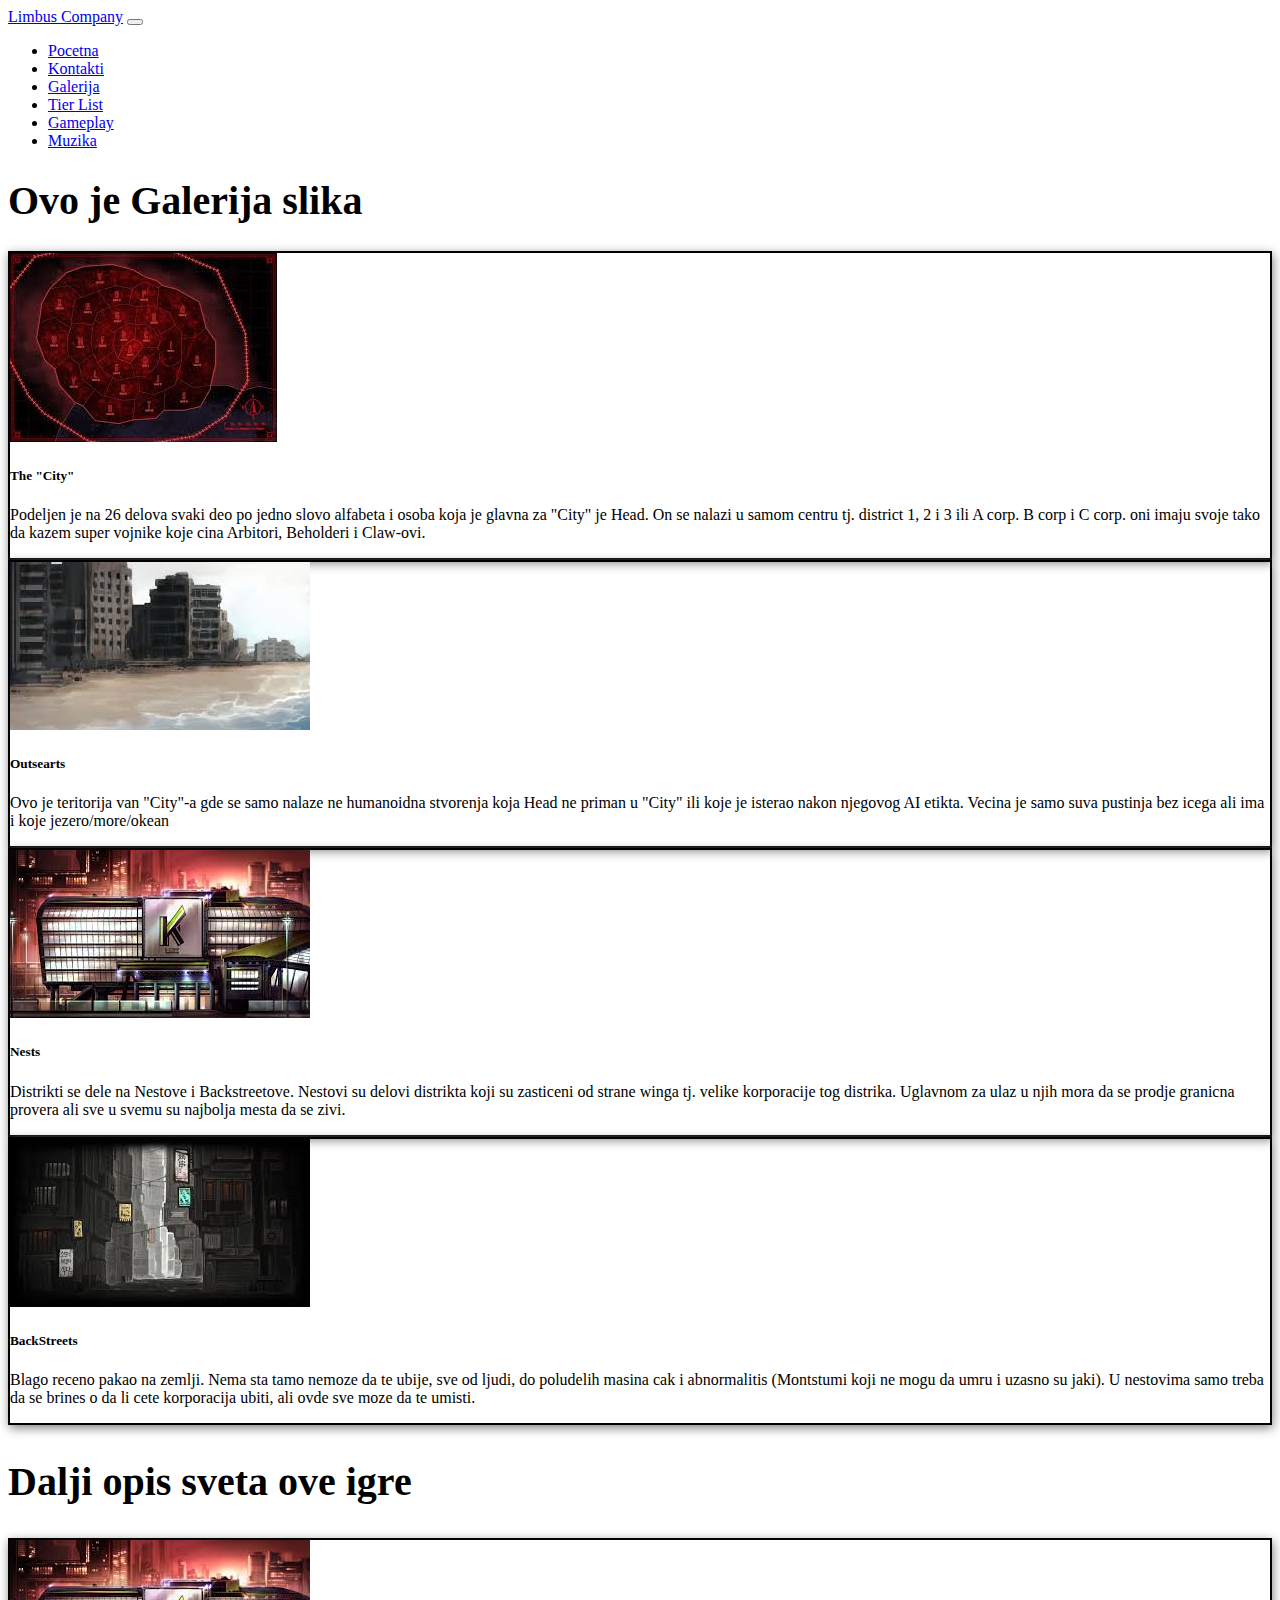
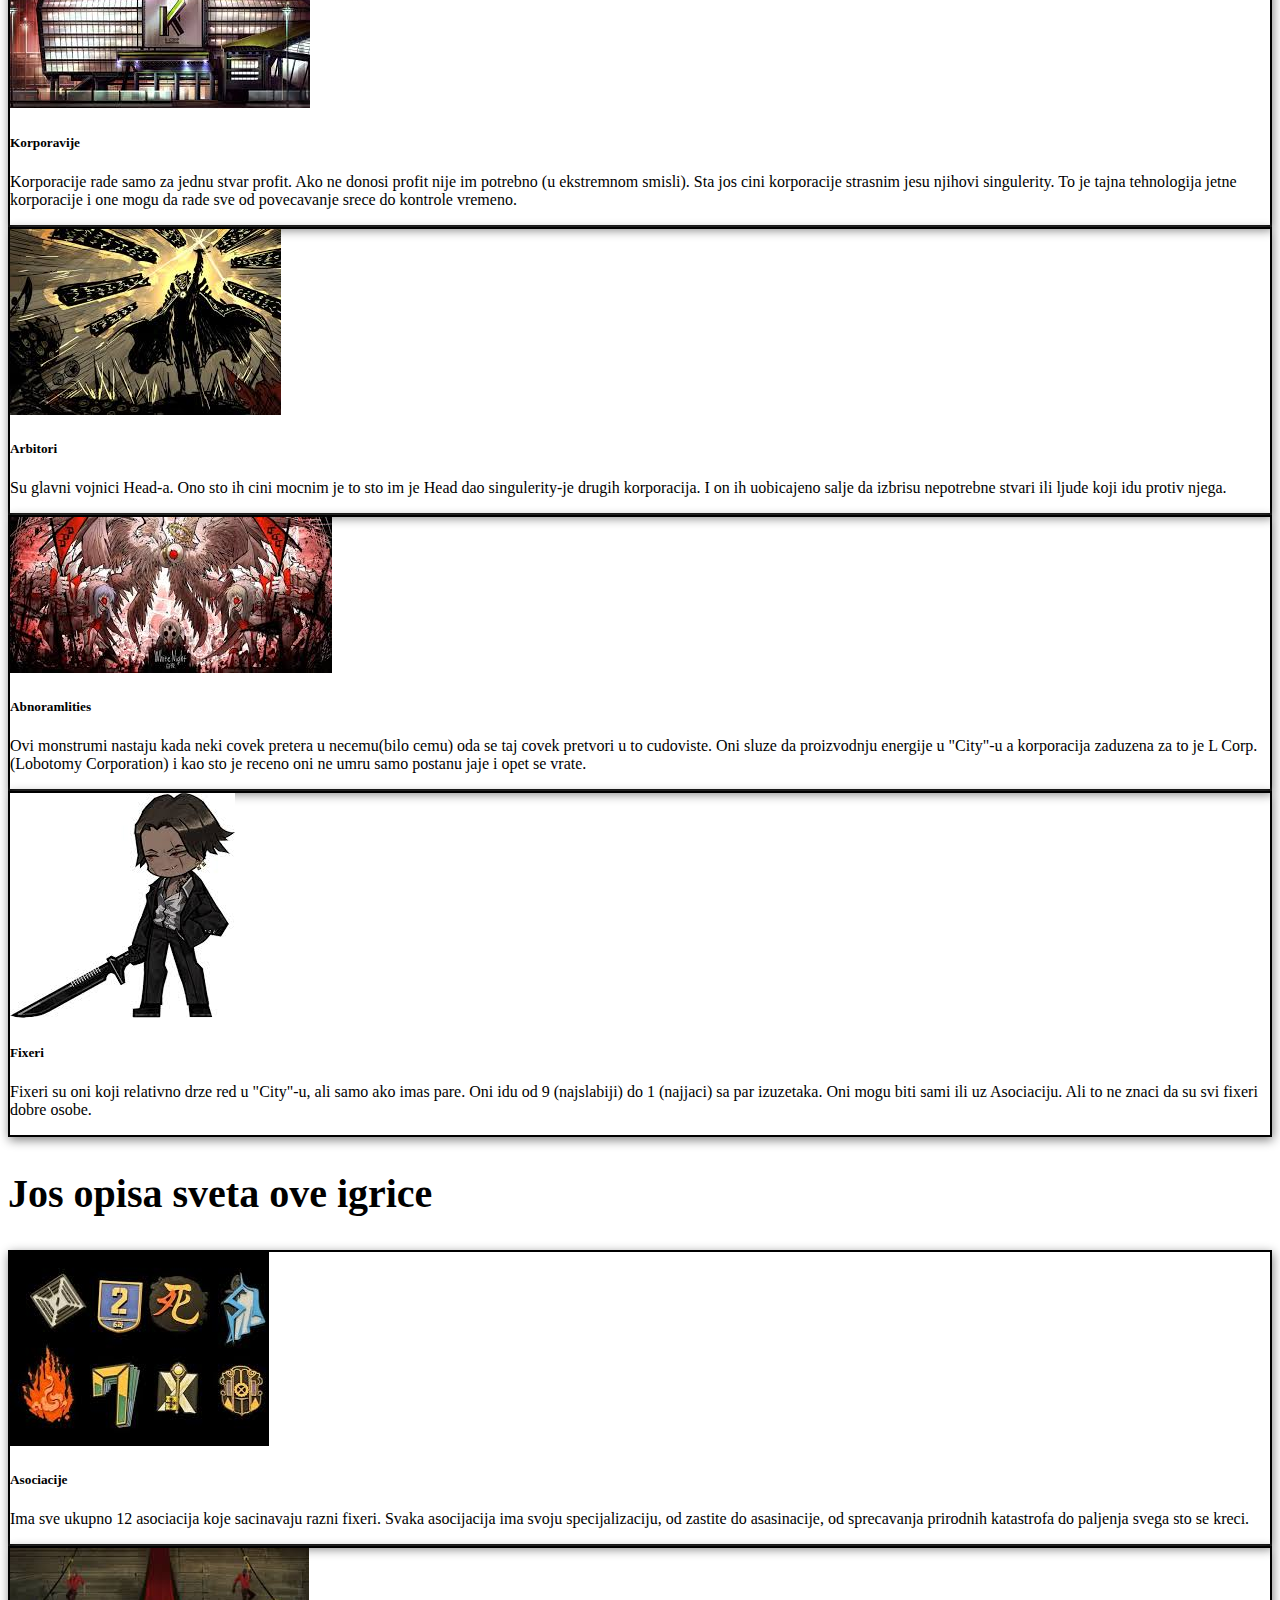
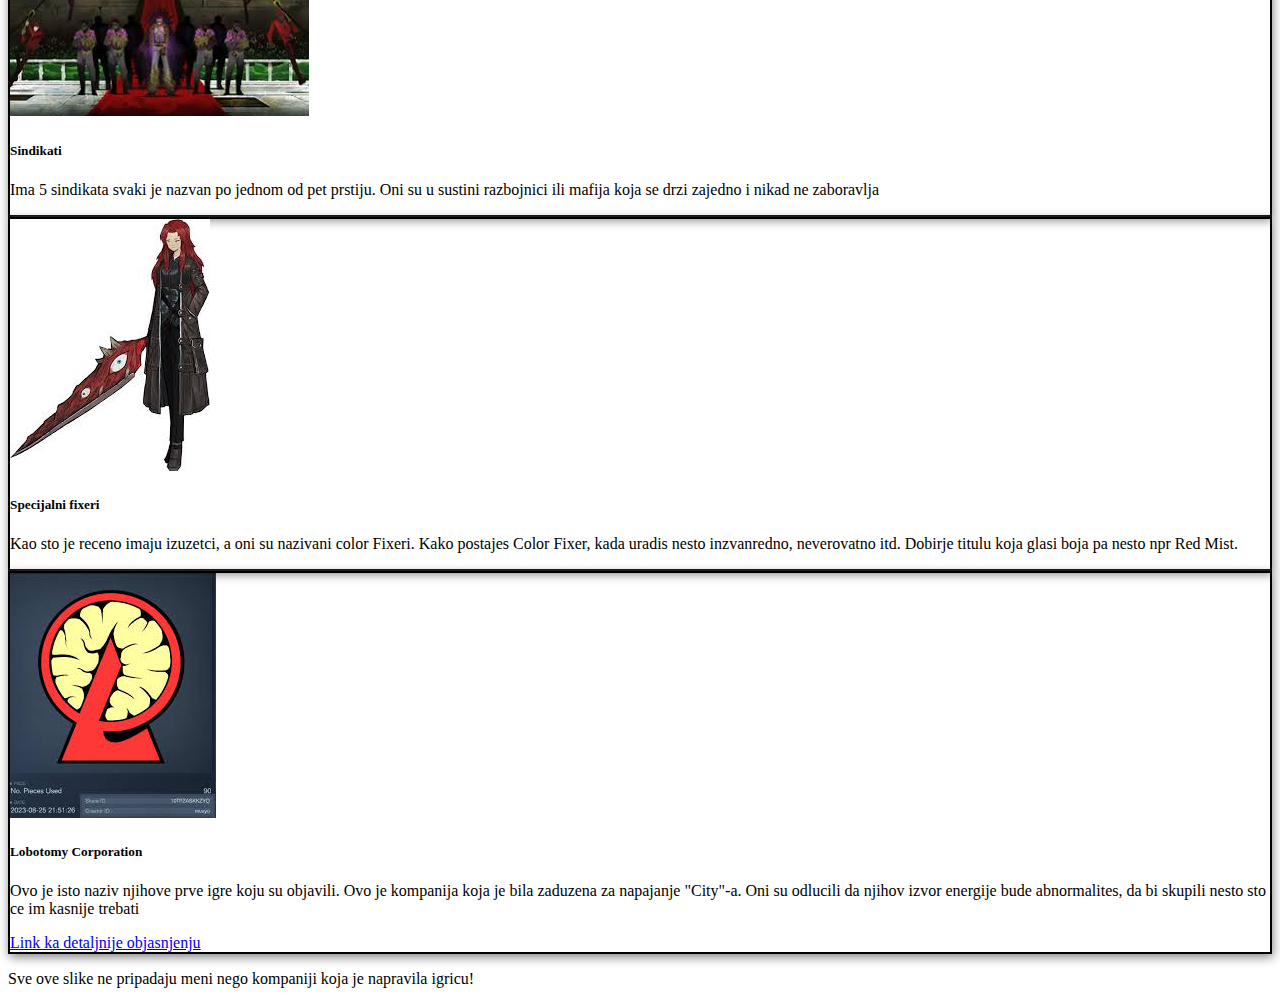
<file: galerija.html>
<!DOCTYPE html>
<html lang="en">
<head>
    <meta charset="UTF-8">
    <meta name="viewport" content="width=device-width, initial-scale=1.0">
    <title>Galerija</title>
    <link href="https://cdn.jsdelivr.net/npm/bootstrap@5.3.6/dist/css/bootstrap.min.css" rel="stylesheet" integrity="sha384-4Q6Gf2aSP4eDXB8Miphtr37CMZZQ5oXLH2yaXMJ2w8e2ZtHTl7GptT4jmndRuHDT" crossorigin="anonymous">
    <link rel="stylesheet" href="style.css">
</head>
<body>
<nav class="navbar navbar-expand-lg bg-dark navbar-dark">
  <div class="container text-center">
    <a class="navbar-brand" href="index.html">Limbus Company</a>
    <button class="navbar-toggler" type="button" data-bs-toggle="collapse" data-bs-target="#navbarNav" aria-controls="navbarNav" aria-expanded="false" aria-label="Toggle navigation">
      <span class="navbar-toggler-icon"></span>
    </button>
    <div class="collapse navbar-collapse" id="navbarNav">
      <ul class="navbar-nav text-white ">
        <li class="nav-item">
          <a class="nav-link "  href="index.html">Pocetna</a>
        </li>
        <li class="nav-item">
          <a class="nav-link " href="kontakt.html" >Kontakti</a>
        </li>
        <li class="nav-item">
          <a class="nav-link active" href="galerija.html" aria-current="page">Galerija</a>
        </li>
        <li class="nav-item">
          <a class="nav-link" href="teir.html">Tier List</a>
        </li>
        <li class="nav-item">
          <a class="nav-link" href="gameplay.html">Gameplay</a>
        </li>
        <li class="nav-item">
          <a class="nav-link" href="bossTeme.html" >Muzika</a>
        </li>
      </ul>
    </div>
  </div>
</nav>
    <header class="text-center mt-5">
      <h1 class="p-3 naslov">Ovo je Galerija slika</h1>
    </header>
    <section class="container p-5">
    <div class="row">
        <div class="col-sm-6 mb-3 mb-sm-0">
            <div class="card okvir-box">
              <img src="slikeGalerija/City.png" alt="City" class="card-img-top">
                <div class="card-body">
                <h5 class="card-title">The "City"</h5>
                <p class="card-text">Podeljen je na 26 delova svaki deo po jedno slovo alfabeta i osoba koja je glavna za "City" je Head. On se nalazi u samom centru tj. district 1, 2 i 3 ili A corp. B corp i C corp. oni imaju svoje tako da 
                  kazem super vojnike koje cina Arbitori, Beholderi i Claw-ovi.
                </p>
                </div>
            </div>
        </div>
        <div class="col-sm-6">
            <div class="card okvir-box">
              <img src="slikeGalerija/Out.png" alt="Out" class="card-img-top">
                <div class="card-body">
                <h5 class="card-title">Outsearts</h5>
                <p class="card-text">Ovo je teritorija van "City"-a gde se samo nalaze ne humanoidna stvorenja koja Head ne priman u "City" ili koje je isterao nakon njegovog AI etikta. Vecina je samo suva pustinja bez icega ali ima i koje
                   jezero/more/okean</p>
                </div>
            </div>
        </div>
        <div class="col-sm-6 mt-5">
            <div class="card okvir-box">
              <img src="slikeGalerija/Nest.png" alt="Nest" class="card-img-top">
                <div class="card-body">
                <h5 class="card-title">Nests</h5>
                <p class="card-text">Distrikti se dele na Nestove i Backstreetove. Nestovi su delovi distrikta koji su zasticeni od strane winga tj. velike korporacije tog distrika. Uglavnom za ulaz u njih mora da se prodje granicna provera
                  ali sve u svemu su najbolja mesta da se zivi.
                </p>
                </div>
            </div>
        </div>
        <div class="col-sm-6 mt-5">
            <div class="card okvir-box">
              <img src="slikeGalerija/Back.png" alt="Back" class="card-img-top">
                <div class="card-body">
                <h5 class="card-title">BackStreets</h5>
                <p class="card-text">Blago receno pakao na zemlji. Nema sta tamo nemoze da te ubije, sve od ljudi, do poludelih masina cak i abnormalitis (Montstumi koji ne mogu da umru i uzasno su jaki). U nestovima samo treba da se brines 
                  o da li cete korporacija ubiti, ali ovde sve moze da te umisti.
                </p>
                </div>
            </div>
        </div>
    </div>
    </section>
    <h2 class="text-center naslov">Dalji opis sveta ove igre</h2>
    <section class="container p-5">
    <div class="row">
        <div class="col-sm-6 mb-3 mb-sm-0">
            <div class="card okvir-box">
              <img src="slikeGalerija/Nest.png" alt="Corp" class="card-img-top">
                <div class="card-body">
                <h5 class="card-title">Korporavije</h5>
                <p class="card-text">Korporacije rade samo za jednu stvar profit. Ako ne donosi profit nije im potrebno (u ekstremnom smisli). Sta jos cini korporacije strasnim jesu njihovi singulerity. To je tajna tehnologija jetne korporacije
                  i one mogu da rade sve od povecavanje srece do kontrole vremeno.
                </p>
                </div>
            </div>
        </div>
        <div class="col-sm-6">
            <div class="card okvir-box">
              <img src="slikeGalerija/Arb.png" alt="Arbitori" class="card-img-top">
                <div class="card-body">
                <h5 class="card-title">Arbitori</h5>
                <p class="card-text">Su glavni vojnici Head-a. Ono sto ih cini mocnim je to sto im je Head dao singulerity-je drugih korporacija. I on ih uobicajeno salje da izbrisu nepotrebne stvari ili ljude koji idu protiv njega.</p>
                </div>
            </div>
        </div>
        <div class="col-sm-6 mt-5">
            <div class="card okvir-box">
              <img src="slikeGalerija/Abn.png" alt="Abnormal" class="card-img-top">
                <div class="card-body">
                <h5 class="card-title">Abnoramlities</h5>
                <p class="card-text">Ovi monstrumi nastaju kada neki covek pretera u necemu(bilo cemu) oda se taj covek pretvori u to cudoviste. Oni sluze da proizvodnju energije u "City"-u a korporacija zaduzena za to je L Corp.(Lobotomy Corporation)
                  i kao sto je receno oni ne umru samo postanu jaje i opet se vrate.
                </p>
                </div>
            </div>
        </div>
        <div class="col-sm-6 mt-5">
            <div class="card okvir-box">
              <img src="slikeGalerija/Fixre.png" alt="Fixer" class="card-img-top">
                <div class="card-body">
                <h5 class="card-title">Fixeri</h5>
                <p class="card-text">Fixeri su oni koji relativno drze red u "City"-u, ali samo ako imas pare. Oni idu od 9 (najslabiji) do 1 (najjaci) sa par izuzetaka. Oni mogu biti sami ili uz Asociaciju. Ali to ne znaci da su svi fixeri dobre
                  osobe.
                </p>
                </div>
            </div>
        </div>
    </div>
    </section>
    <h2 class="text-center naslov">Jos opisa sveta ove igrice</h2>
    <section class="container p-5">
    <div class="row">
        <div class="col-sm-6 mb-3 mb-sm-0">
            <div class="card okvir-box">
              <img src="slikeGalerija/Asosiacije.png" alt="Asos" class="card-img-top">
                <div class="card-body">
                <h5 class="card-title">Asociacije</h5>
                <p class="card-text">Ima sve ukupno 12 asociacija koje sacinavaju razni fixeri. Svaka asocijacija ima svoju specijalizaciju, od zastite do asasinacije, od sprecavanja prirodnih katastrofa do paljenja svega sto se kreci.</p>
                </div>
            </div>
        </div>
        <div class="col-sm-6">
            <div class="card okvir-box">
              <img src="slikeGalerija/Sindikati.png" alt="Sindikati" class="card-img-top">
                <div class="card-body">
                <h5 class="card-title">Sindikati</h5>
                <p class="card-text">Ima 5 sindikata svaki je nazvan po jednom od pet prstiju. Oni su u sustini razbojnici ili mafija koja se drzi zajedno i nikad ne zaboravlja</p>
                </div>
            </div>
        </div>
        <div class="col-sm-6 mt-5">
            <div class="card okvir-box">
              <img src="slikeGalerija/Spec.png" alt="Color" class="card-img-top">
                <div class="card-body">
                <h5 class="card-title">Specijalni fixeri</h5>
                <p class="card-text">Kao sto je receno imaju izuzetci, a oni su nazivani color Fixeri. Kako postajes Color Fixer, kada uradis nesto inzvanredno, neverovatno itd. Dobirje titulu koja glasi boja pa nesto npr Red Mist.</p>
                </div>
            </div>
        </div>
        <div class="col-sm-6 mt-5">
            <div class="card okvir-box">
              <img src="slikeGalerija/LCOrp.png" alt="LCorp" class="card-img-top">
                <div class="card-body">
                <h5 class="card-title">Lobotomy Corporation</h5>
                <p class="card-text">Ovo je isto naziv njihove prve igre koju su objavili. Ovo je kompanija koja je bila zaduzena za napajanje "City"-a. Oni su odlucili da njihov izvor energije bude abnormalites, da bi skupili nesto sto ce im kasnije trebati</p>
                <a href="https://library-of-ruina.fandom.com/wiki/Lobotomy_Corporation" target="_blank" class="btn btn-outline-info">Link ka detaljnije objasnjenju</a>
              </div>
            </div>
        </div>
    </div>
    </section>


    <footer  class="bg-dark text-center text-white p-5">
      <p>Sve ove slike ne pripadaju meni nego kompaniji koja je napravila igricu!</p>
    </footer>

    <script src="https://cdn.jsdelivr.net/npm/bootstrap@5.3.6/dist/js/bootstrap.bundle.min.js" integrity="sha384-j1CDi7MgGQ12Z7Qab0qlWQ/Qqz24Gc6BM0thvEMVjHnfYGF0rmFCozFSxQBxwHKO" crossorigin="anonymous"></script>
    <script src="sajt.js"></script>
</body>
</html>
</file>
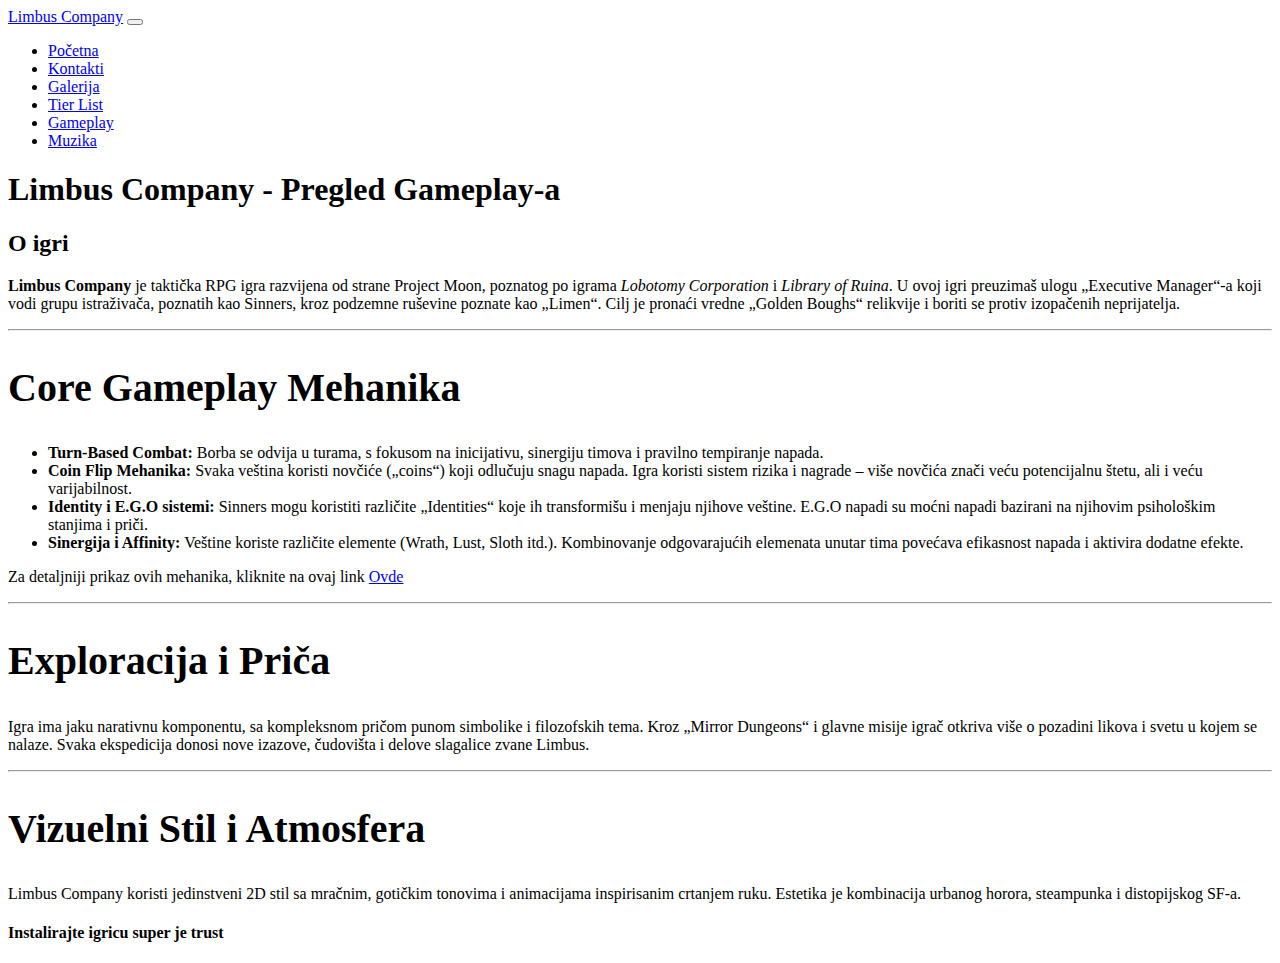
<file: gameplay.html>
<!DOCTYPE html>
<html lang="en">
<head>
    <meta charset="UTF-8">
    <meta name="viewport" content="width=device-width, initial-scale=1.0">
    <title>Gameplay</title>
    <link rel="stylesheet" href="style.css">
    <link href="https://cdn.jsdelivr.net/npm/bootstrap@5.3.6/dist/css/bootstrap.min.css" rel="stylesheet" integrity="sha384-4Q6Gf2aSP4eDXB8Miphtr37CMZZQ5oXLH2yaXMJ2w8e2ZtHTl7GptT4jmndRuHDT" crossorigin="anonymous">
</head>
<body>
<nav class="navbar navbar-expand-lg bg-dark navbar-dark">
  <div class="container text-center">
    <a class="navbar-brand" href="index.html">Limbus Company</a>
    <button class="navbar-toggler" type="button" data-bs-toggle="collapse" data-bs-target="#navbarNav" aria-controls="navbarNav" aria-expanded="false" aria-label="Toggle navigation">
      <span class="navbar-toggler-icon"></span>
    </button>
    <div class="collapse navbar-collapse" id="navbarNav">
      <ul class="navbar-nav text-white ">
        <li class="nav-item">
          <a class="nav-link" href="index.html">Početna</a>
        </li>
        <li class="nav-item">
          <a class="nav-link" href="kontakt.html">Kontakti</a>
        </li>
        <li class="nav-item">
          <a class="nav-link" href="galerija.html">Galerija</a>
        </li>
        <li class="nav-item">
          <a class="nav-link" href="teir.html">Tier List</a>
        </li>
        <li class="nav-item">
          <a class="nav-link active" href="gameplay.html" aria-current="page">Gameplay</a>
        </li>
        <li class="nav-item">
          <a class="nav-link" href="bossTeme.html">Muzika</a>
        </li>
      </ul>
    </div>
  </div>
</nav>
    <header class="text-center text-white bg-dark mt-5 p-3 container">
    <h1>Limbus Company - Pregled Gameplay-a</h1>
  </header>

  <section class="container mt-3">
    <h2>O igri</h2>
    <p><strong>Limbus Company</strong> je taktička RPG igra razvijena od strane Project Moon, poznatog po igrama <em>Lobotomy Corporation</em> i <em>Library of Ruina</em>. U ovoj igri preuzimaš ulogu „Executive Manager“-a koji vodi grupu istraživača, poznatih kao Sinners, kroz podzemne ruševine poznate kao „Limen“. Cilj je pronaći vredne „Golden Boughs“ relikvije i boriti se protiv izopačenih neprijatelja.</p>
  </section>
  <hr>
  <section class="container">
    <h2 class="text-center naslov">Core Gameplay Mehanika</h2>
    <ul>
      <li><strong>Turn-Based Combat:</strong> Borba se odvija u turama, s fokusom na inicijativu, sinergiju timova i pravilno tempiranje napada.</li>
      <li><strong>Coin Flip Mehanika:</strong> Svaka veština koristi novčiće („coins“) koji odlučuju snagu napada. Igra koristi sistem rizika i nagrade – više novčića znači veću potencijalnu štetu, ali i veću varijabilnost.</li>
      <li><strong>Identity i E.G.O sistemi:</strong> Sinners mogu koristiti različite „Identities“ koje ih transformišu i menjaju njihove veštine. E.G.O napadi su moćni napadi bazirani na njihovim psihološkim stanjima i priči.</li>
      <li><strong>Sinergija i Affinity:</strong> Veštine koriste različite elemente (Wrath, Lust, Sloth itd.). Kombinovanje odgovarajućih elemenata unutar tima povećava efikasnost napada i aktivira dodatne efekte.</li>
    </ul>
    <p>Za detaljniji prikaz ovih mehanika, kliknite na ovaj link <a class="btn btn-outline-info" href="https://www.youtube.com/watch?v=HKjDDvweMNs">Ovde</a></p>
  </section>
<hr>
  <section class="container">
    <h2 class="text-center naslov">Exploracija i Priča</h2>
    <p>Igra ima jaku narativnu komponentu, sa kompleksnom pričom punom simbolike i filozofskih tema. Kroz „Mirror Dungeons“ i glavne misije igrač otkriva više o pozadini likova i svetu u kojem se nalaze. Svaka ekspedicija donosi nove izazove, čudovišta i delove slagalice zvane Limbus.</p>
  </section>
<hr>
  <section class="container">
    <h2 class="text-center naslov">Vizuelni Stil i Atmosfera</h2>
    <p>Limbus Company koristi jedinstveni 2D stil sa mračnim, gotičkim tonovima i animacijama inspirisanim crtanjem ruku. Estetika je kombinacija urbanog horora, steampunka i distopijskog SF-a.</p>
  </section>

<footer class="bg-dark text-center text-white p-5">
    <h4>Instalirajte igricu super je trust</h4>
</footer>
    <script src="https://cdn.jsdelivr.net/npm/bootstrap@5.3.6/dist/js/bootstrap.bundle.min.js" integrity="sha384-j1CDi7MgGQ12Z7Qab0qlWQ/Qqz24Gc6BM0thvEMVjHnfYGF0rmFCozFSxQBxwHKO" crossorigin="anonymous"></script>
    <script src="sajt.js"></script>
</body>
</html>
</file>
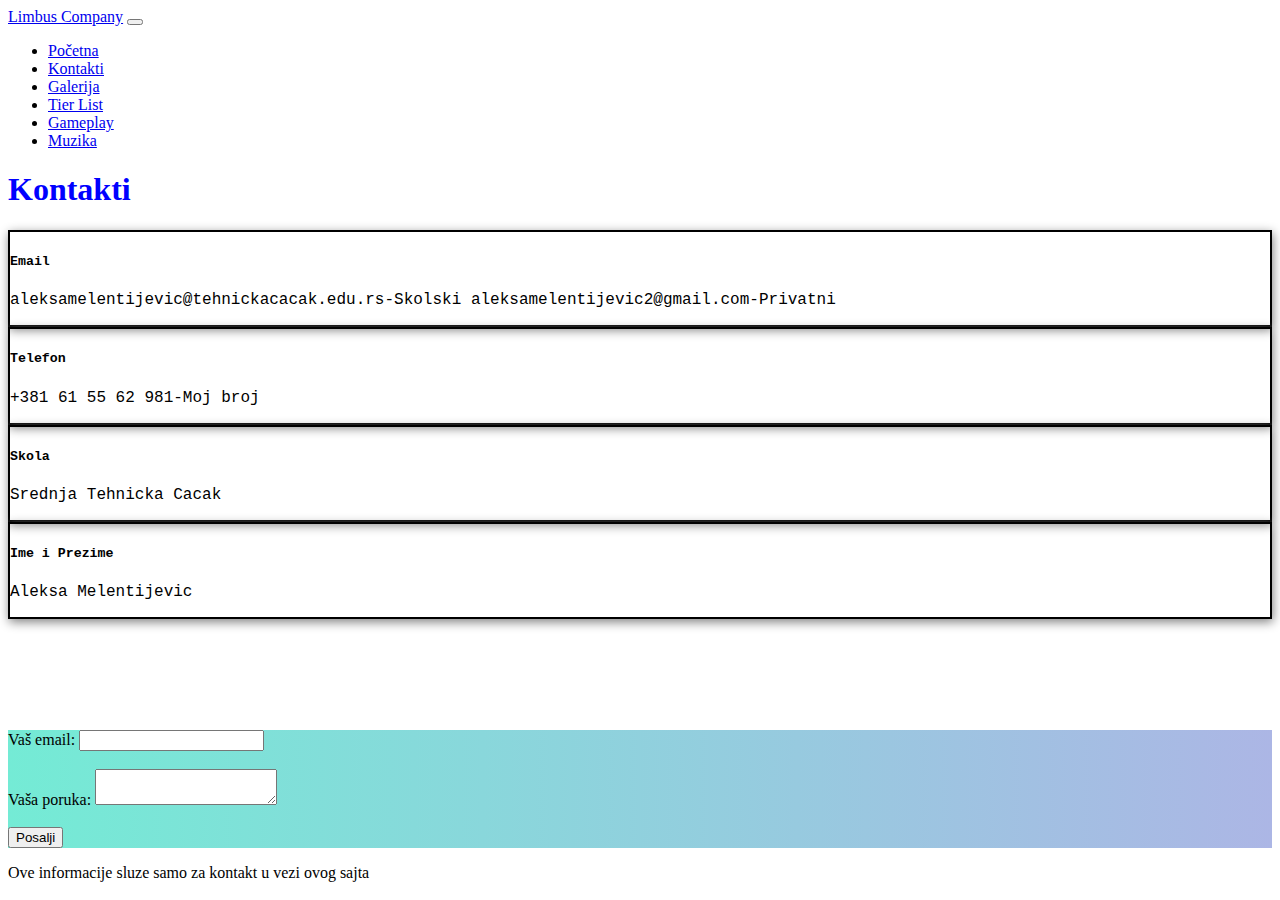
<file: kontakt.html>
<!DOCTYPE html>
<html lang="en">
<head>
    <meta charset="UTF-8">
    <meta name="viewport" content="width=device-width, initial-scale=1.0">
    <title>Kontakt</title>
    <link href="https://cdn.jsdelivr.net/npm/bootstrap@5.3.6/dist/css/bootstrap.min.css" rel="stylesheet" integrity="sha384-4Q6Gf2aSP4eDXB8Miphtr37CMZZQ5oXLH2yaXMJ2w8e2ZtHTl7GptT4jmndRuHDT" crossorigin="anonymous">
    <link rel="stylesheet" href="style.css">
</head>
<body>
    <nav class="navbar navbar-expand-lg bg-dark navbar-dark">
  <div class="container text-center">
    <a class="navbar-brand" href="index.html">Limbus Company</a>
    <button class="navbar-toggler" type="button" data-bs-toggle="collapse" data-bs-target="#navbarNav" aria-controls="navbarNav" aria-expanded="false" aria-label="Toggle navigation">
      <span class="navbar-toggler-icon"></span>
    </button>
    <div class="collapse navbar-collapse" id="navbarNav">
      <ul class="navbar-nav text-white">
        <li class="nav-item">
          <a class="nav-link"  href="index.html">Početna</a>
        </li>
        <li class="nav-item">
          <a class="nav-link active" href="kontakt.html" aria-current="page">Kontakti</a>
        </li>
        <li class="nav-item">
          <a class="nav-link" href="galerija.html">Galerija</a>
        </li>
        <li class="nav-item">
          <a class="nav-link" href="teir.html">Tier List</a>
        </li>
        <li class="nav-item">
          <a class="nav-link" href="gameplay.html">Gameplay</a>
        </li>
        <li class="nav-item">
          <a class="nav-link" href="bossTeme.html" >Muzika</a>
        </li>
      </ul>
    </div>
  </div>
</nav>
    <h1 class="text-center mt-4"  id="KontaktNaslov">Kontakti</h1>
    <section class="container p-5">
    <div class="row" id="kontakt-body">
        <div class="col-sm-6 mb-3 mb-sm-0">
            <div class="card okvir-box">
                <div class="card-body">
                <h5 class="card-title">Email</h5>
                <p class="card-text">aleksamelentijevic@tehnickacacak.edu.rs-Skolski aleksamelentijevic2@gmail.com-Privatni</p>
                </div>
            </div>
        </div>
        <div class="col-sm-6">
            <div class="card okvir-box">
                <div class="card-body">
                <h5 class="card-title">Telefon</h5>
                <p class="card-text">+381 61 55 62 981-Moj broj</p>
                </div>
            </div>
        </div>
        <div class="col-sm-6 mt-5">
            <div class="card okvir-box">
                <div class="card-body">
                <h5 class="card-title">Skola</h5>
                <p class="card-text">Srednja Tehnicka Cacak</p>
                </div>
            </div>
        </div>
        <div class="col-sm-6 mt-5">
            <div class="card okvir-box">
                <div class="card-body">
                <h5 class="card-title">Ime i Prezime</h5>
                <p class="card-text">Aleksa Melentijevic</p>
                </div>
            </div>
        </div>
    </div>
    </section>
    <section class="text-center container unos">
      <form action="https://formspree.io/f/xeokzooe" method="POST">
        <label>
           Vaš email:
          <input type="email" name="email" id="email">
        </label><br><br>
        <label>
            Vaša poruka:
            <textarea name="message" id="poruka"></textarea>
        </label><br><br>
        <button type="submit" onclick="Poruka()">Posalji</button>
      </form>
      <pre id="Ispis"></pre>
    </section>

<footer class="bg-dark text-white text-center p-5">
    <p>Ove informacije sluze samo za kontakt u vezi ovog sajta</p>
</footer>


    <script src="https://cdn.jsdelivr.net/npm/bootstrap@5.3.6/dist/js/bootstrap.bundle.min.js" integrity="sha384-j1CDi7MgGQ12Z7Qab0qlWQ/Qqz24Gc6BM0thvEMVjHnfYGF0rmFCozFSxQBxwHKO" crossorigin="anonymous"></script>
    <script src="sajt.js"></script>
</body>
</html>
</file>
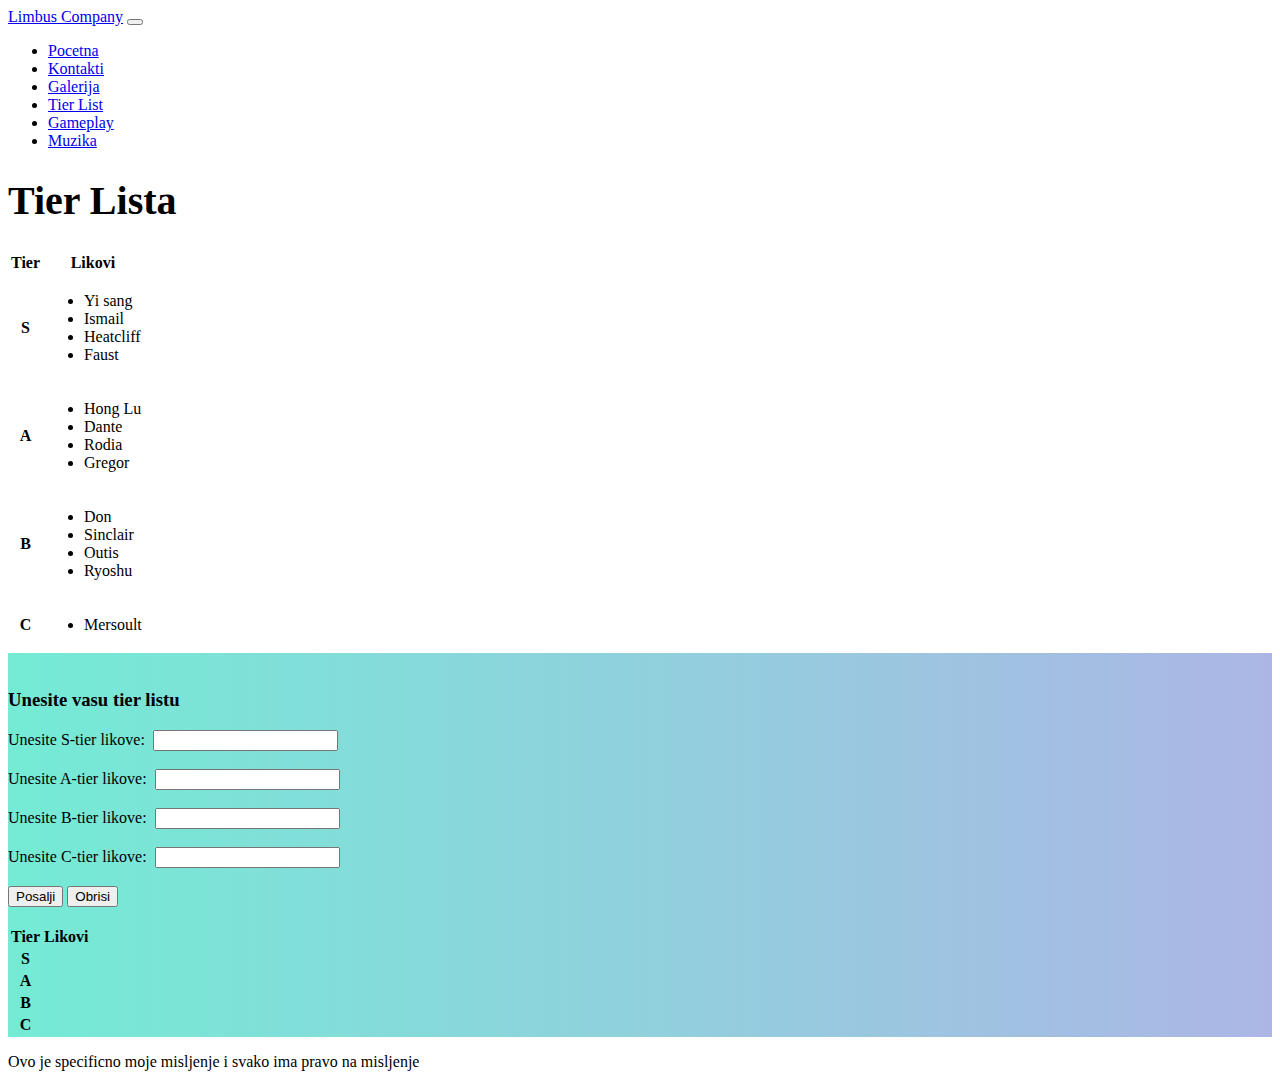
<file: teir.html>
<!DOCTYPE html>
<html lang="en">
<head>
    <meta charset="UTF-8">
    <meta name="viewport" content="width=device-width, initial-scale=1.0">
    <title>Tier Lista</title>
    <link href="https://cdn.jsdelivr.net/npm/bootstrap@5.3.6/dist/css/bootstrap.min.css" rel="stylesheet" integrity="sha384-4Q6Gf2aSP4eDXB8Miphtr37CMZZQ5oXLH2yaXMJ2w8e2ZtHTl7GptT4jmndRuHDT" crossorigin="anonymous">
    <link rel="stylesheet" href="style.css">
</head>
<body>
<nav class="navbar navbar-expand-lg bg-dark navbar-dark">
  <div class="container text-center">
    <a class="navbar-brand" href="index.html">Limbus Company</a>
    <button class="navbar-toggler" type="button" data-bs-toggle="collapse" data-bs-target="#navbarNav" aria-controls="navbarNav" aria-expanded="false" aria-label="Toggle navigation">
      <span class="navbar-toggler-icon"></span>
    </button>
    <div class="collapse navbar-collapse" id="navbarNav">
      <ul class="navbar-nav text-white ">
        <li class="nav-item">
          <a class="nav-link "  href="index.html">Pocetna</a>
        </li>
        <li class="nav-item">
          <a class="nav-link " href="kontakt.html" >Kontakti</a>
        </li>
        <li class="nav-item">
          <a class="nav-link" href="galerija.html">Galerija</a>
        </li>
        <li class="nav-item">
          <a class="nav-link active" href="teir.html" aria-current="page">Tier List</a>
        </li>
        <li class="nav-item">
          <a class="nav-link" href="gameplay.html">Gameplay</a>
        </li>
        <li class="nav-item">
          <a class="nav-link" href="bossTeme.html">Muzika</a>
        </li>
      </ul>
    </div>
  </div>
</nav>
    <header class="text-center mt-5">
      <h1 class="p-3 naslov">Tier Lista</h1>
    </header>
    <section class="container mb-5">
      <table>
        <tr>
          <th class="p-3 text-center bg-dark text-white">Tier</th>
          <th class="p-3 text-center bg-dark text-white">Likovi</th>
        </tr>
        <tr>
          <th class="p-3 bg-danger text-white text-center">S</th>
          <td class="p-3"><ul>
            <li class="list-group-item ">Yi sang</li>
            <li class="list-group-item ">Ismail</li>
            <li class="list-group-item ">Heatcliff</li>
            <li class="list-group-item ">Faust</li>
          </ul></td>
        </tr>
        <tr>
          <th class="p-3 text-white bg-warning text-center">A</th>
          <td class="p-3"><ul>
            <li class="list-group-item ">Hong Lu</li>
            <li class="list-group-item ">Dante</li>
            <li class="list-group-item ">Rodia</li>
            <li class="list-group-item ">Gregor</li>
          </ul></td>
        </tr>
        <tr>
          <th class="p-3 bg-primary text-white text-center">B</th>
          <td class="p-3"><ul>
            <li class="list-group-item ">Don</li>
            <li class="list-group-item ">Sinclair</li>
            <li class="list-group-item ">Outis</li>
            <li class="list-group-item ">Ryoshu</li>
          </ul></td>
        </tr>
        <tr>
          <th class="p-3 bg-info text-white text-center">C</th>
          <td class="p-3"><ul>
            <li class="list-group-item ">Mersoult</li>
          </ul></td>
        </tr>
      </table>
    </section>
    <section class="container text-center unos">
      <br><h3>Unesite vasu tier listu</h3>
      <label>Unesite S-tier likove:</label>&nbsp;
      <input type="text" id="S-tier"><br><br>
      <label>Unesite A-tier likove:</label>&nbsp;
      <input type="text" id="A-tier"><br><br>
      <label>Unesite B-tier likove:</label>&nbsp;
      <input type="text" id="B-tier"><br><br>
      <label>Unesite C-tier likove:</label>&nbsp;
      <input type="text" id="C-tier"><br><br>
      <input type="button" value="Posalji" class="btn btn-outline-success" onclick="Posalji()">&nbsp;<input type="button" value="Obrisi" class="btn btn-outline-danger" onclick="Obrisi()"><br><br>
      <table>
        <tr>
          <th class="p-3 text-center bg-dark text-white">Tier</th>
          <th class="p-3 text-center bg-dark text-white">Likovi</th>
        </tr>
        <tr>
          <th class="p-3 bg-danger text-white text-center">S</th>
          <td class="p-3"><p id="S-tierIspis"></p></td>
        </tr>
        <tr>
          <th class="p-3 text-white bg-warning text-center">A</th>
          <td class="p-3"><p id="A-tierIspis"></p></td>
        </tr>
        <tr>
          <th class="p-3 bg-primary text-white text-center">B</th>
          <td class="p-3"><p id="B-tierIspis"></p></td>
        </tr>
        <tr>
          <th class="p-3 bg-info text-white text-center">C</th>
          <td class="p-3"><p id="C-tierIspis"></p></td>
        </tr>
      </table>
    </section>


  <footer  class="bg-dark text-center text-white p-5">
      <p>Ovo je specificno moje misljenje i svako ima pravo na misljenje</p>
  </footer>
    <script src="https://cdn.jsdelivr.net/npm/bootstrap@5.3.6/dist/js/bootstrap.bundle.min.js" integrity="sha384-j1CDi7MgGQ12Z7Qab0qlWQ/Qqz24Gc6BM0thvEMVjHnfYGF0rmFCozFSxQBxwHKO" crossorigin="anonymous"></script>
    <script src="sajt.js"></script>
</body>
</html>
</file>
<file: style.css>
.hero-container {
    position: relative;
    height: 100vh;
    overflow: hidden;
}
.background-video {
    position: absolute;
    top: 0;
    left: 0;
    width: 100%;
    height: 100%;
    object-fit: cover;
    z-index: -1;
}
.hero-content {
    position: relative;
    z-index: 1;
    color: white;
    text-align: center;
    top: 50%;
    transform: translateY(-50%);
    padding: 0 20px;
}
.hero-content h1 {
    font-size: 3rem;
    margin-bottom: 20px;
}
#Naslov{
    font-family: 'Courier New', Courier, monospace;
}
#kontakt-body{
    min-height: 500px;
    font-family: 'Courier New', Courier, monospace;
}
.card:hover{
    transform: scale(1.04);
    transition: transform 2s ease;
}
.card{
    border: 2px solid black;
}
.okvir-box{
    box-shadow: 1px 3px 10px gray;
}
.unos{
    background-image: linear-gradient(to right, #74ebd5,#acb6e5);
}
#KontaktNaslov{
    color: blue;
}
.naslov{
    font-size: 40px;
    font-family: Cambria, Cochin, Georgia, Times, 'Times New Roman', serif;
}
select, .pesma, input[type="range"] {
    margin: 10px;
    padding: 10px;
    font-size: 16px;
}
.pesma {
    background-color: #ff4444;
    color: white;
    border: none;
    border-radius: 5px;
    cursor: pointer;
}
.pesma:hover {
    background-color: #ff6666;
}
input[type="range"] {
    width: 200px;
}
#footer {
  position: fixed;
  bottom: 0;
  width: 100%;
}
</file>
